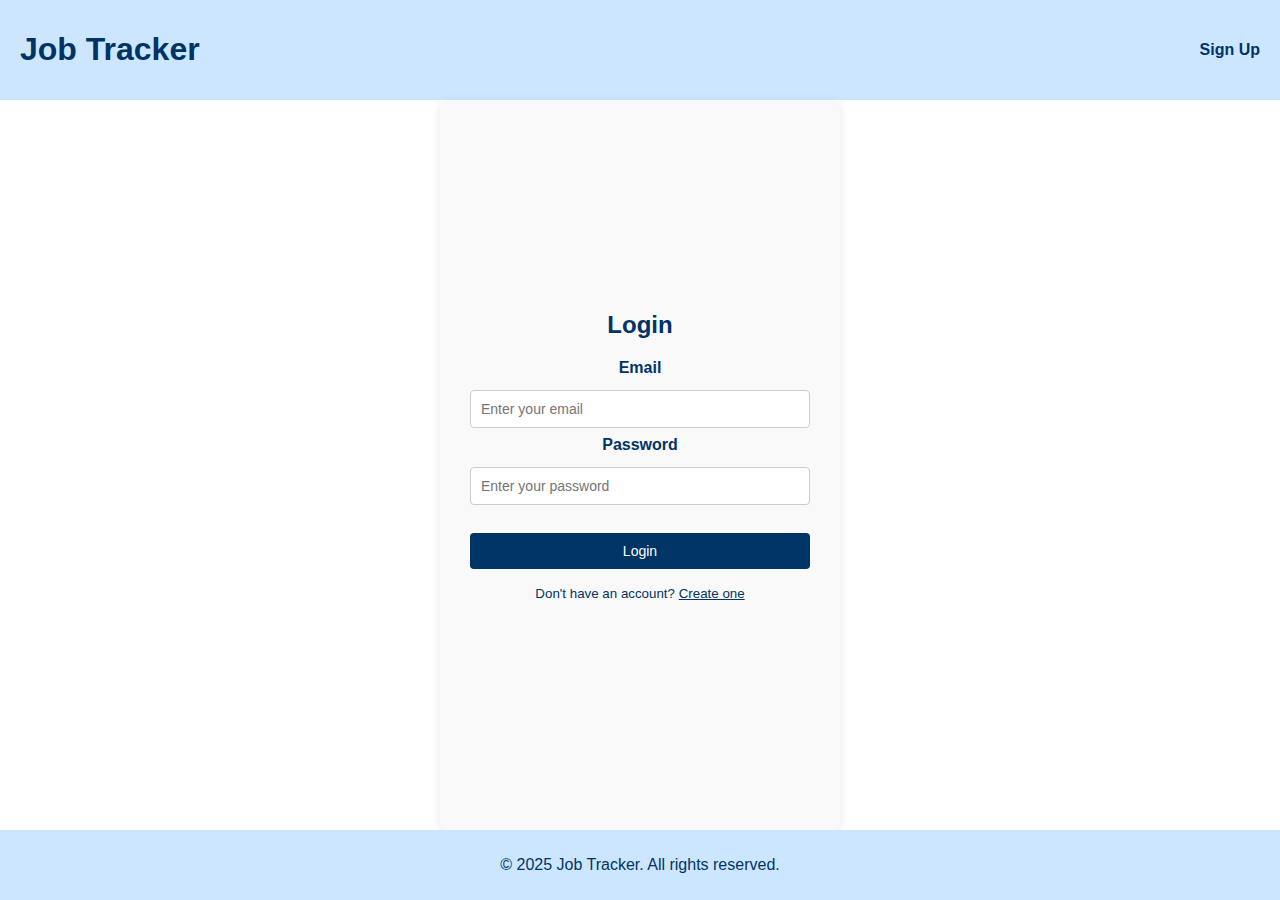
<file: index.html>
<!DOCTYPE html>
<html lang="en">
<head>
  <meta charset="UTF-8" />
  <meta name="viewport" content="width=device-width, initial-scale=1.0" />
  <title>Job Tracker - Login</title>
  <link rel="stylesheet" href="style.css" />
</head>
<body>
  <header>
    <h1>Job Tracker</h1>
    <nav>
      <a href="signup.html">Sign Up</a>
    </nav>
  </header>

  <main class="login-wrapper">
    <form class="login-form">
      <h2>Login</h2>
      <label for="email">Email</label>
      <input type="email" id="email" placeholder="Enter your email" required />

      <label for="password">Password</label>
      <input type="password" id="password" placeholder="Enter your password" required />

      <button type="submit">Login</button>

      <p class="create-account">
        <small>Don't have an account? <a href="signup.html">Create one</a></small>
      </p>
    </form>
  </main>
  <footer>
    <p>&copy; 2025 Job Tracker. All rights reserved.</p>
  </footer>

  <script src="script.js"></script>
</body>
</html>
</file>
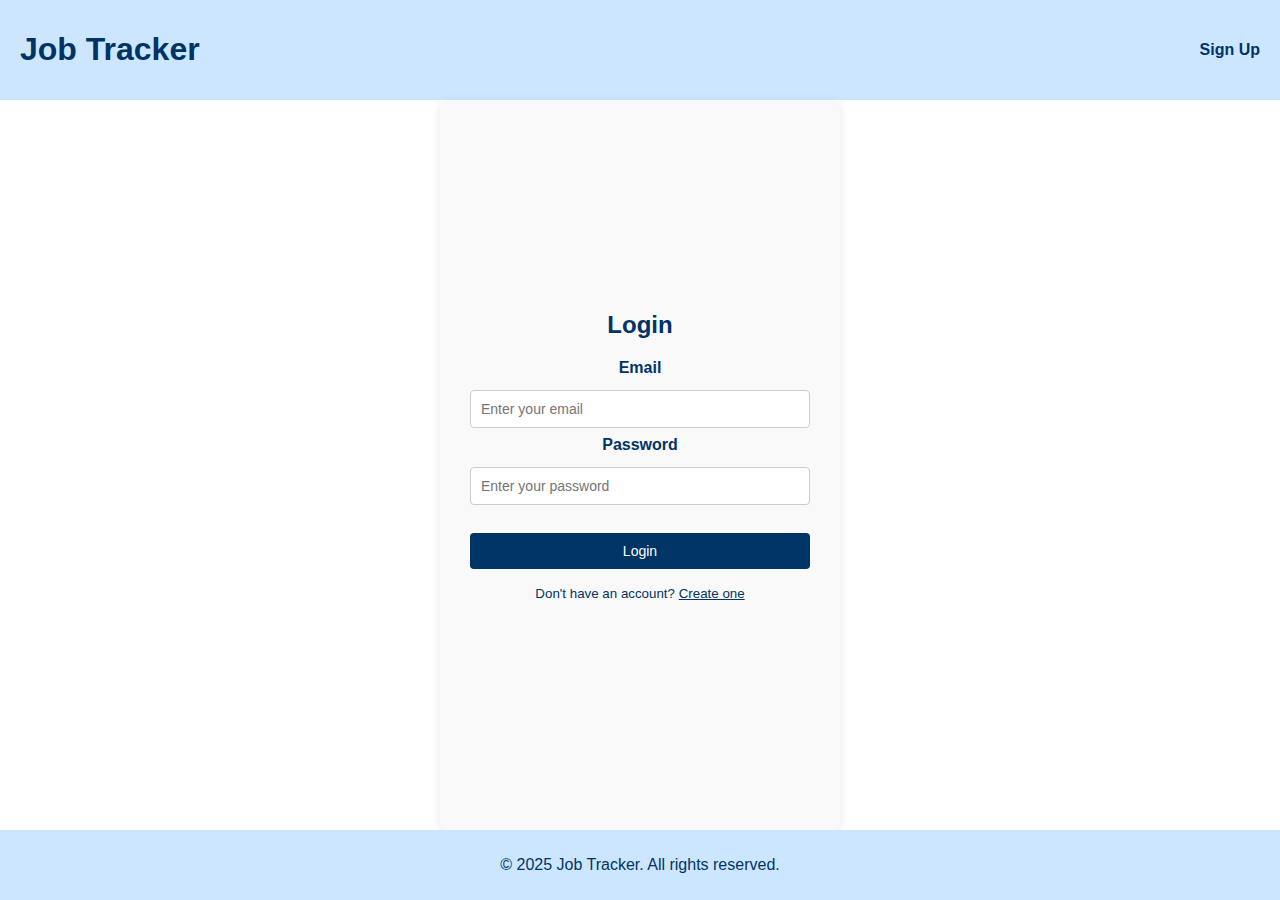
<file: home.html>
<!DOCTYPE html>
<html lang="en">
<head>
  <meta charset="UTF-8" />
  <meta name="viewport" content="width=device-width, initial-scale=1.0"/>
  <title>Job Tracker Dashboard</title>
  <link rel="stylesheet" href="style.css" />
</head>
<body>
  <header>
    <div class="nav-container">
      <h1>Job Tracker</h1>
      <nav>
        <a href="home.html" class="active">Job List</a>
        <a href="dashboard.html">Dashboard</a>
        <a href="profile.html">Profile</a>
        <a href="#" id="logout-btn">Logout</a>
        <a id="dark-mode-toggle">Dark Mode</a>
      </nav>
    </div>
  </header>
  
  <main>
    <section class="dashboard">
      <h2>Add a New Job</h2>
      <form id="add-job-form" class="job-form">
        <div class="input-row">
          <input type="text" id="job-title" placeholder="Job Title" required />
          <input type="text" id="company-name" placeholder="Company Name" required />
        </div>
        <textarea id="job-notes" placeholder="Notes..." rows="3"></textarea>
        <div class="date-row">
          <div class="form-group">
            <label for="application-date">Application Date</label>
            <input type="date" id="application-date" name="application-date">
          </div>
          <div class="form-group">
            <label for="deadline-date">Deadline</label>
            <input type="date" id="deadline-date" name="deadline-date">
          </div>
        </div>                    

        <select id="job-status">
          <option value="bookmark">Bookmark</option>
          <option value="applied">Applied</option>
          <option value="interview">Interview</option>
          <option value="accepted">Accepted</option>
          <option value="rejected">Rejected</option>
        </select>
        <button type="submit">Add Job</button>
      </form>           

      <h2>Your Applied Jobs</h2>
      <label for="search-bar">Search Jobs:</label>
      <input type="text" id="search-bar" placeholder="Search by job title or company" />
      <label for="filter-status">Filter by Status:</label>
      <select id="filter-status">
        <option value="all">All</option>
        <option value="bookmark">Bookmark</option>
        <option value="applied">Applied</option>
        <option value="interview">Interview</option>
        <option value="accepted">Accepted</option>
        <option value="rejected">Rejected</option>
      </select>

      <table class="job-table">
        <thead>
          <tr>
            <th>Job Title</th>
            <th>Company</th>
            <th>Applied On</th>
            <th>Notes</th>
            <th>Deadline</th>
            <th>Status</th>
          </tr>
        </thead>        
        <tbody id="job-list-body">
          <!-- Jobs will be inserted here -->
        </tbody>
      </table>
    </section>
  </main>

  <footer>
    <p>&copy; 2025 Job Tracker</p>
  </footer>

  <script>
    // Add logout functionality
    document.getElementById('logout-btn').addEventListener('click', function(e) {
      e.preventDefault();
      localStorage.removeItem('token');
      window.location.href = 'index.html';
    });
    
    // Debug function to check jobs data
    window.checkJobsData = function() {
      const token = localStorage.getItem('token');
      if (!token) {
        console.log('No token found');
        return;
      }
      
      fetch('http://localhost:5000/api/jobs', {
        headers: {
          'Authorization': 'Bearer ' + token,
          'Content-Type': 'application/json'
        }
      })
      .then(response => response.json())
      .then(data => {
        console.log('Jobs data:', data);
        if (data.success) {
          console.log('Number of jobs:', data.jobs.length);
          console.log('Jobs details:', data.jobs);
        } else {
          console.error('Error:', data.message);
        }
      })
      .catch(error => {
        console.error('Fetch error:', error);
      });
    };
    
    // Call checkJobsData on page load
    document.addEventListener('DOMContentLoaded', function() {
      setTimeout(checkJobsData, 1000);
    });
  </script>
  <script src="script.js"></script>
</body>
</html>
</file>
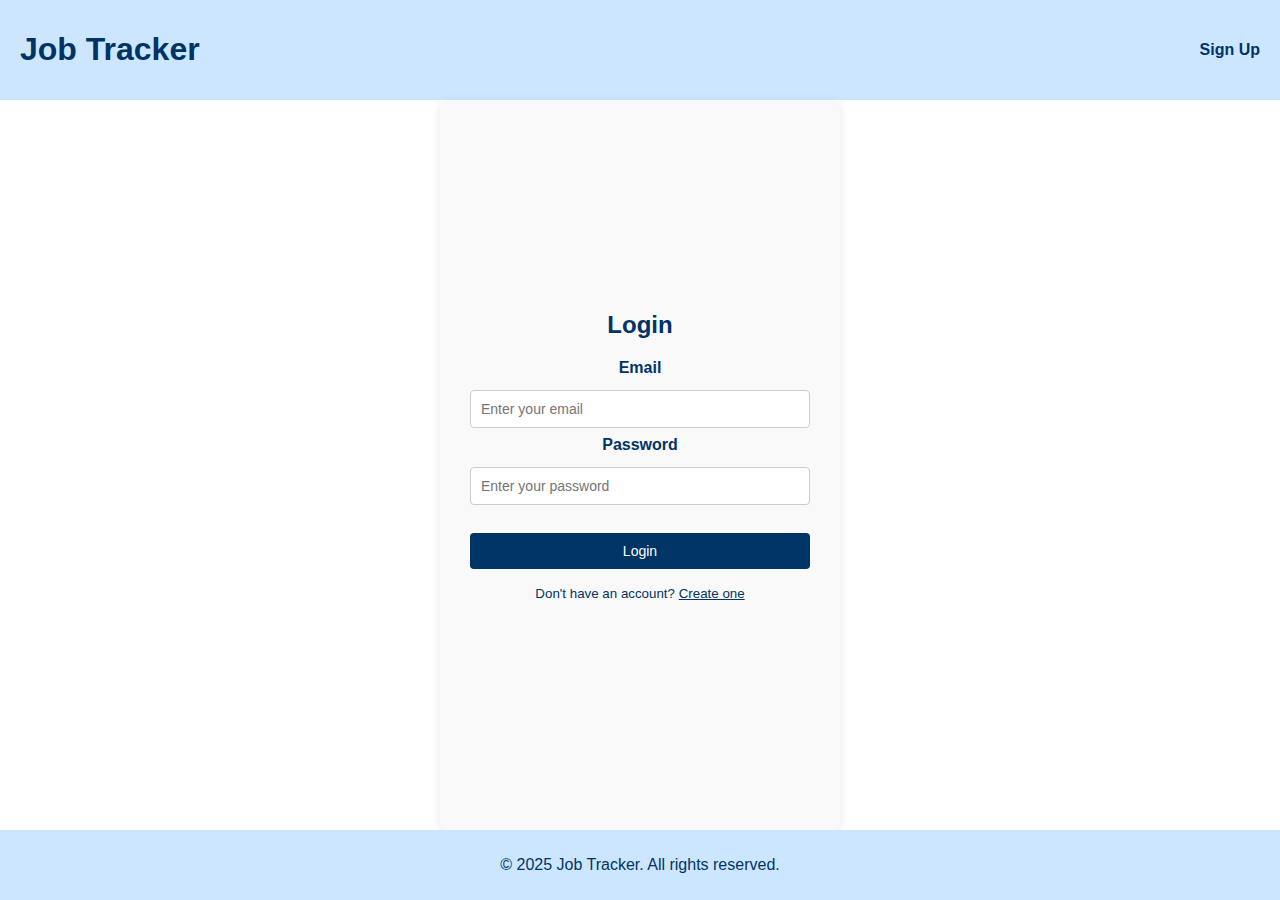
<file: job-detail.html>
<!DOCTYPE html>
<html lang="en">
<head>
  <meta charset="UTF-8" />
  <meta name="viewport" content="width=device-width, initial-scale=1.0"/>
  <title>Job Application Details</title>
  <link rel="stylesheet" href="style.css" />
  <style>
    .detail-container {
      max-width: 800px;
      margin: 0 auto;
      padding: 20px;
    }
    
    .job-header {
      display: flex;
      justify-content: space-between;
      align-items: center;
      margin-bottom: 30px;
      flex-wrap: wrap;
    }
    
    .job-title {
      font-size: 24px;
      font-weight: bold;
      margin: 0;
    }
    
    .job-company {
      font-size: 18px;
      color: #666;
      margin-top: 5px;
    }
    
    .status-label {
      margin-top: 10px;
    }
    
    .detail-section {
      margin-bottom: 30px;
      background-color: #f9f9f9;
      padding: 20px;
      border-radius: 8px;
    }
    
    .section-title {
      font-size: 18px;
      margin-top: 0;
      margin-bottom: 15px;
      border-bottom: 1px solid #ddd;
      padding-bottom: 10px;
    }
    
    .detail-row {
      display: flex;
      margin-bottom: 15px;
      flex-wrap: wrap;
    }
    
    .detail-label {
      font-weight: bold;
      width: 150px;
      margin-right: 20px;
    }
    
    .detail-value {
      flex: 1;
      min-width: 200px;
    }
    
    .notes-section {
      padding: 20px;
      background-color: #f9f9f9;
      border-radius: 8px;
      margin-bottom: 30px;
    }
    
    .notes-content {
      white-space: pre-wrap;
      line-height: 1.5;
    }
    
    .notes-editor {
      width: 100%;
      min-height: 150px;
      margin-top: 10px;
      padding: 10px;
      font-family: inherit;
      border: 1px solid #ddd;
      border-radius: 4px;
      resize: vertical;
    }
    
    .action-row {
      display: flex;
      justify-content: space-between;
      margin-top: 30px;
    }
    
    .btn-group {
      display: flex;
      gap: 15px;
    }
    
    .btn {
      padding: 10px 15px;
      border: none;
      border-radius: 4px;
      font-size: 16px;
      cursor: pointer;
    }
    
    .btn-primary {
      background-color: #003366;
      color: white;
    }
    
    .btn-secondary {
      background-color: #f1f1f1;
      color: #333;
    }
    
    .btn-danger {
      background-color: #e74c3c;
      color: white;
    }
    
    .edit-mode-controls {
      display: none;
    }
    
    /* Dark mode styles */
    body.dark-mode .detail-section,
    body.dark-mode .notes-section {
      background-color: #162b48;
      color: #fff;
    }
    
    body.dark-mode .section-title {
      border-bottom-color: #334566;
    }
    
    body.dark-mode .notes-editor {
      background-color: #0f1d32;
      color: #fff;
      border-color: #334566;
    }
    
    body.dark-mode .btn-secondary {
      background-color: #334566;
      color: #fff;
    }
    
    body.dark-mode .detail-row {
      border-bottom-color: #334566;
    }
    
    body.dark-mode .job-company {
      color: #aaa;
    }
  </style>
</head>
<body>
  <header>
    <div class="nav-container">
      <h1>Job Tracker</h1>
      <nav>
        <a href="home.html">Job List</a>
        <a href="dashboard.html">Dashboard</a>
        <a href="profile.html">Profile</a>
        <a href="#" id="logout-btn">Logout</a>
        <button id="dark-mode-toggle">Dark Mode</button>
      </nav>
    </div>
  </header>
  
  <main>
    <div class="detail-container">
      <div class="job-header">
        <div>
          <h2 class="job-title" id="job-title-display"></h2>
          <div class="job-company" id="job-company-display"></div>
        </div>
        <div class="status-label">
          <span class="status-badge" id="job-status-badge"></span>
        </div>
      </div>
      
      <!-- View Mode -->
      <div id="view-mode">
        <div class="detail-section">
          <h3 class="section-title">Job Details</h3>
          <div class="detail-row">
            <div class="detail-label">Application Date:</div>
            <div class="detail-value" id="application-date-display"></div>
          </div>
          <div class="detail-row">
            <div class="detail-label">Deadline:</div>
            <div class="detail-value" id="deadline-date-display"></div>
          </div>
          <div class="detail-row">
            <div class="detail-label">Status:</div>
            <div class="detail-value" id="status-display"></div>
          </div>
        </div>
        
        <div class="notes-section">
          <h3 class="section-title">Notes</h3>
          <div class="notes-content" id="notes-display"></div>
        </div>
        
        <div class="action-row">
          <div class="btn-group">
            <button class="btn btn-primary" id="edit-btn">Edit</button>
            <button class="btn btn-danger" id="delete-btn">Delete</button>
          </div>
          <div>
            <button class="btn btn-secondary" id="back-btn">Back to List</button>
          </div>
        </div>
      </div>
      
      <!-- Edit Mode -->
      <div id="edit-mode" style="display: none;">
        <form id="edit-form">
          <div class="detail-section">
            <h3 class="section-title">Edit Job Details</h3>
            <div class="detail-row">
              <div class="detail-label">Job Title:</div>
              <div class="detail-value">
                <input type="text" id="job-title-input" class="form-control" required>
              </div>
            </div>
            <div class="detail-row">
              <div class="detail-label">Company:</div>
              <div class="detail-value">
                <input type="text" id="job-company-input" class="form-control" required>
              </div>
            </div>
            <div class="detail-row">
              <div class="detail-label">Application Date:</div>
              <div class="detail-value">
                <input type="date" id="application-date-input" class="form-control">
              </div>
            </div>
            <div class="detail-row">
              <div class="detail-label">Deadline:</div>
              <div class="detail-value">
                <input type="date" id="deadline-date-input" class="form-control">
              </div>
            </div>
            <div class="detail-row">
              <div class="detail-label">Status:</div>
              <div class="detail-value">
                <select id="status-input" class="form-control">
                  <option value="bookmark">Bookmark</option>
                  <option value="applied">Applied</option>
                  <option value="interview">Interview</option>
                  <option value="accepted">Accepted</option>
                  <option value="rejected">Rejected</option>
                </select>
              </div>
            </div>
          </div>
          
          <div class="notes-section">
            <h3 class="section-title">Edit Notes</h3>
            <textarea id="notes-input" class="notes-editor" placeholder="Add notes about this job application..."></textarea>
          </div>
          
          <div class="action-row">
            <div class="btn-group">
              <button type="submit" class="btn btn-primary">Save Changes</button>
              <button type="button" class="btn btn-secondary" id="cancel-edit-btn">Cancel</button>
            </div>
          </div>
        </form>
      </div>
    </div>
  </main>

  <footer>
    <p>&copy; 2025 Job Tracker</p>
  </footer>

  <script src="job-detail.js"></script>
</body>
</html>
</file>
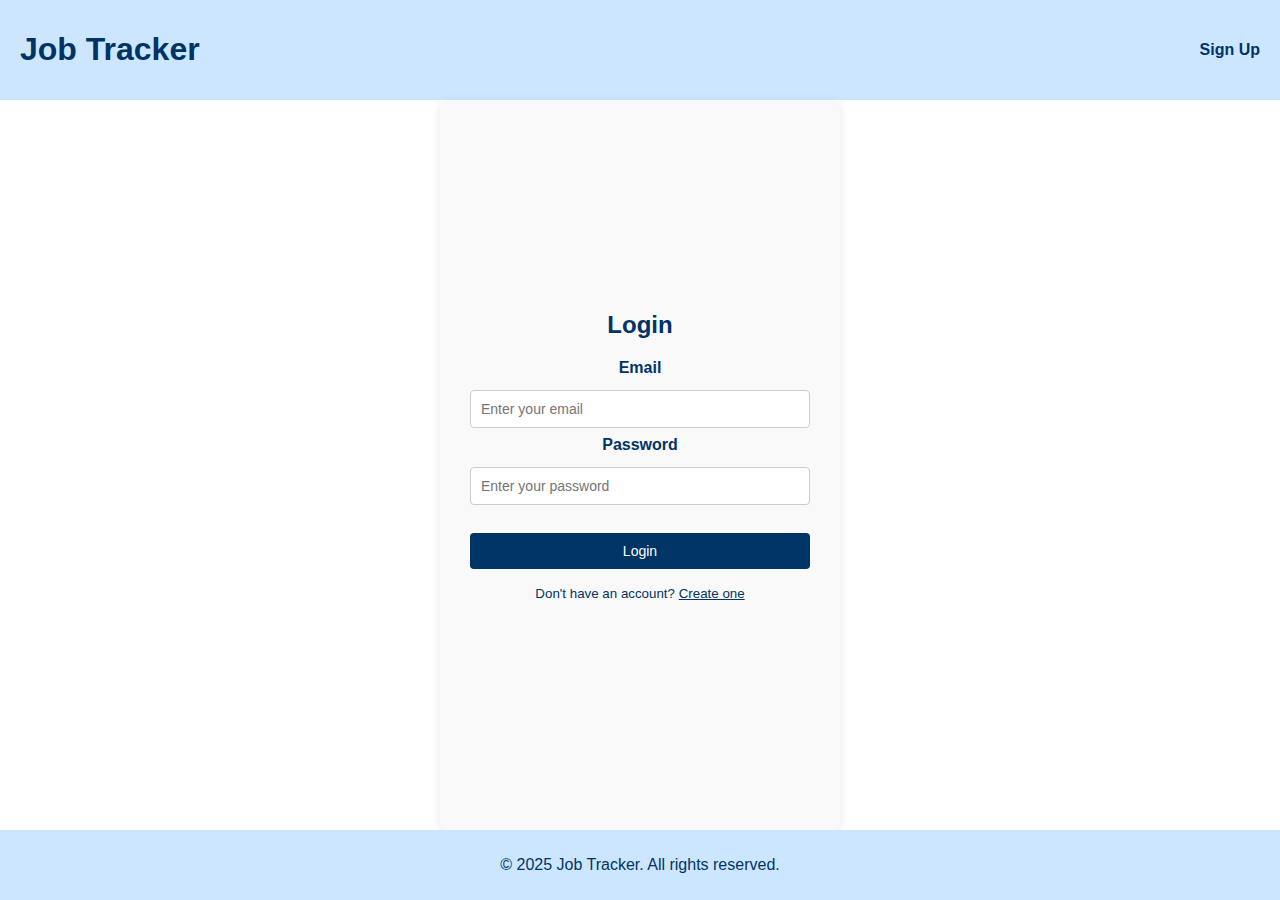
<file: profile.html>
<!DOCTYPE html>
<html lang="en">
<head>
  <meta charset="UTF-8" />
  <meta name="viewport" content="width=device-width, initial-scale=1.0"/>
  <title>User Profile - Job Tracker</title>
  <link rel="stylesheet" href="style.css" />
  <style>
    .profile-container {
      max-width: 800px;
      margin: 0 auto;
      padding: 20px;
    }
    
    .profile-header {
      margin-bottom: 30px;
      text-align: center;
    }
    
    .profile-avatar {
      width: 100px;
      height: 100px;
      border-radius: 50%;
      background-color: #cce6ff;
      display: flex;
      align-items: center;
      justify-content: center;
      font-size: 36px;
      font-weight: bold;
      color: #003366;
      margin: 0 auto 15px auto;
    }
    
    .profile-username {
      font-size: 24px;
      font-weight: bold;
      margin: 0;
    }
    
    .profile-email {
      font-size: 16px;
      color: #666;
      margin-top: 5px;
    }
    
    .profile-section {
      background-color: #f9f9f9;
      padding: 20px;
      border-radius: 8px;
      margin-bottom: 30px;
    }
    
    .section-title {
      font-size: 18px;
      margin-top: 0;
      margin-bottom: 15px;
      border-bottom: 1px solid #ddd;
      padding-bottom: 10px;
    }
    
    .form-group {
      margin-bottom: 20px;
    }
    
    .form-label {
      display: block;
      font-weight: bold;
      margin-bottom: 5px;
    }
    
    .form-control {
      width: 100%;
      padding: 10px;
      border: 1px solid #ddd;
      border-radius: 4px;
      font-size: 16px;
    }
    
    .stats-section {
      display: flex;
      flex-wrap: wrap;
      gap: 15px;
      margin-bottom: 30px;
    }
    
    .stat-card {
      flex: 1;
      min-width: 150px;
      background-color: #f9f9f9;
      border-radius: 8px;
      padding: 15px;
      text-align: center;
    }
    
    .stat-value {
      font-size: 24px;
      font-weight: bold;
      margin: 0;
      color: #003366;
    }
    
    .stat-label {
      font-size: 14px;
      color: #666;
      margin-top: 5px;
    }
    
    .action-row {
      display: flex;
      justify-content: space-between;
      margin-top: 20px;
    }
    
    .btn {
      padding: 10px 15px;
      border: none;
      border-radius: 4px;
      font-size: 16px;
      cursor: pointer;
    }
    
    .btn-primary {
      background-color: #003366;
      color: white;
    }
    
    .btn-secondary {
      background-color: #f1f1f1;
      color: #333;
    }
    
    /* Dark mode styles */
    body.dark-mode .profile-section,
    body.dark-mode .stat-card {
      background-color: #162b48;
      color: #fff;
    }
    
    body.dark-mode .section-title {
      border-bottom-color: #334566;
    }
    
    body.dark-mode .form-control {
      background-color: #0f1d32;
      color: #fff;
      border-color: #334566;
    }
    
    body.dark-mode .btn-secondary {
      background-color: #334566;
      color: #fff;
    }
    
    body.dark-mode .profile-email,
    body.dark-mode .stat-label {
      color: #aaa;
    }
    
    body.dark-mode .stat-value {
      color: #a9c7ff;
    }
    
    body.dark-mode .profile-avatar {
      background-color: #334566;
      color: #fff;
    }
  </style>
</head>
<body>
  <header>
    <div class="nav-container">
      <h1>Job Tracker</h1>
      <nav>
        <a href="home.html">Job List</a>
        <a href="dashboard.html">Dashboard</a>
        <a href="profile.html" class="active">Profile</a>
        <a href="#" id="logout-btn">Logout</a>
        <a href id="dark-mode-toggle">Dark Mode</a>
      </nav>
    </div>
  </header>
  
  <main>
    <div class="profile-container">
      <div class="profile-header">
        <div class="profile-avatar" id="profile-avatar">U</div>
        <h2 class="profile-username" id="profile-username">Username</h2>
        <div class="profile-email" id="profile-email">user@example.com</div>
      </div>
      
      <div class="stats-section">
        <div class="stat-card">
          <p class="stat-value" id="total-jobs">0</p>
          <p class="stat-label">Total Jobs</p>
        </div>
        <div class="stat-card">
          <p class="stat-value" id="active-jobs">0</p>
          <p class="stat-label">Active Applications</p>
        </div>
        <div class="stat-card">
          <p class="stat-value" id="interview-rate">0%</p>
          <p class="stat-label">Interview Rate</p>
        </div>
        <div class="stat-card">
          <p class="stat-value" id="member-since">-</p>
          <p class="stat-label">Member Since</p>
        </div>
      </div>
      
      <div class="profile-section">
        <h3 class="section-title">Account Information</h3>
        <form id="profile-form">
          <div class="form-group">
            <label for="username" class="form-label">Username</label>
            <input type="text" id="username" class="form-control" required>
          </div>
          <div class="form-group">
            <label for="email" class="form-label">Email Address</label>
            <input type="email" id="email" class="form-control" required>
          </div>
          <div class="action-row">
            <button type="submit" class="btn btn-primary">Save Changes</button>
          </div>
        </form>
      </div>
      
      <div class="profile-section">
        <h3 class="section-title">Change Password</h3>
        <form id="password-form">
          <div class="form-group">
            <label for="current-password" class="form-label">Current Password</label>
            <input type="password" id="current-password" class="form-control" required>
          </div>
          <div class="form-group">
            <label for="new-password" class="form-label">New Password</label>
            <input type="password" id="new-password" class="form-control" required>
          </div>
          <div class="form-group">
            <label for="confirm-password" class="form-label">Confirm New Password</label>
            <input type="password" id="confirm-password" class="form-control" required>
          </div>
          <div class="action-row">
            <button type="submit" class="btn btn-primary">Change Password</button>
          </div>
        </form>
      </div>
    </div>
  </main>

  <footer>
    <p>&copy; 2025 Job Tracker</p>
  </footer>

  <script src="profile.js"></script>
</body>
</html>
</file>
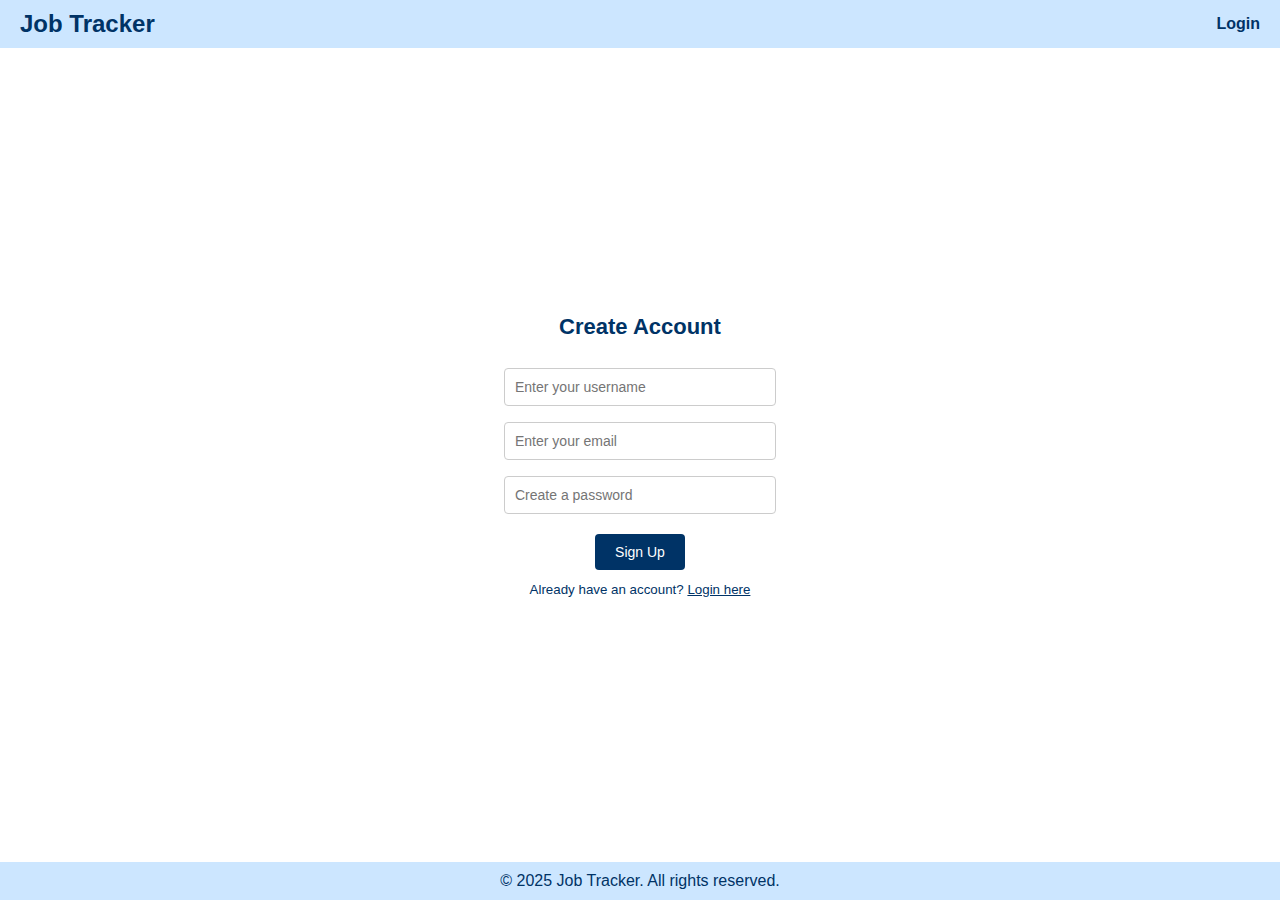
<file: signup.html>
<!DOCTYPE html>
<html lang="en">
<head>
  <meta charset="UTF-8" />
  <meta name="viewport" content="width=device-width, initial-scale=1.0"/>
  <title>Create Account - Job Tracker</title>
  <link rel="stylesheet" href="style.css" />
</head>
<body>
  <header>
    <div class="header-title">Job Tracker</div>
    <nav>
      <a href="index.html">Login</a>
    </nav>
  </header>

  <main>
    <div class="page-heading">Create Account</div>
    <form id="signup-form">
      <input type="text" id="username" placeholder="Enter your username" required />
      <input type="email" id="email" placeholder="Enter your email" required />
      <input type="password" id="password" placeholder="Create a password" required />
      <button type="submit">Sign Up</button>
    </form>
    <small>Already have an account? <a href="index.html">Login here</a></small>
  </main>

  <footer>
    © 2025 Job Tracker. All rights reserved.
  </footer>
  
  <script src="script.js"></script>
</body>
</html>
</file>
<file: style.css>
/* Global styling */
body {
  margin: 0;
  font-family: Arial, sans-serif;
  color: #003366; /* dark blue text */
  display: flex;
  flex-direction: column;
  min-height: 100vh;
}

/* Header */
header {
  background-color: #cce6ff; /* light blue */
  padding: 10px 20px;
  display: flex;
  justify-content: space-between;
  align-items: center;
}

/* Header container layout */
header .nav-container {
  display: flex;
  justify-content: space-between;
  align-items: center;
  width: 100%;
}

/* Navigation layout inside header */
nav {
  display: flex;
  align-items: center;
}

/* Navigation links */
nav a {
  margin-left: 15px;
  text-decoration: none;
  color: #003366;
  font-weight: bold;
}

nav a.active {
  border-bottom: 2px solid #003366;
}

/* Title on the left */
.header-title {
  font-size: 24px;
  font-weight: bold;
}

/* Main content */
main {
  flex: 1;
  display: flex;
  flex-direction: column;
  align-items: center;
  justify-content: center;
  padding: 40px 20px;
  text-align: center;
}

/* Page heading */
.page-heading {
  font-size: 22px;
  font-weight: bold;
  margin-bottom: 20px;
  text-align: center;
}

/* Footer */
footer {
  background-color: #cce6ff;
  color: #003366;
  text-align: center;
  padding: 10px 0;
}

/* Form layout */
form {
  display: flex;
  flex-direction: column;
  align-items: center;
}

/* Input fields */
input[type="text"],
input[type="email"],
input[type="password"] {
  margin: 8px 0;
  padding: 10px;
  width: 250px;
  border: 1px solid #ccc;
  border-radius: 4px;
  font-size: 14px;
}

/* Buttons */
button {
  margin-top: 12px;
  padding: 10px 20px;
  background-color: #003366;
  color: white;
  border: none;
  border-radius: 4px;
  font-size: 14px;
  cursor: pointer;
}
button:hover {
  background-color: #002244;
}

/* Message under form */
form + small {
  margin-top: 12px;
  display: block;
  text-align: center;
}
small a {
  color: #003366;
  text-decoration: underline;
}

/* --- Dashboard Layout --- */
main {
  width: 100%;
  padding: 20px 40px;
  box-sizing: border-box;
}

h2 {
  color: #003366;
  margin-top: 30px;
}

/* --- Job Form Styling --- */
.job-form {
  display: flex;
  flex-direction: column;
  gap: 10px;
  margin-bottom: 30px;
}

.job-form input,
.job-form select,
.job-form button {
  padding: 10px;
  font-size: 16px;
  border: 1px solid #ccc;
  border-radius: 6px;
}

.job-form button {
  background-color: #4a90e2;
  color: white;
  border: none;
  cursor: pointer;
}

.job-form button:hover {
  background-color: #357ac9;
}

.input-row {
  display: flex;
  gap: 15px;
  width: 100%;
  justify-content: center;
  flex-wrap: wrap;
}

.input-row input {
  flex: 1;
  min-width: 200px;
}

/* --- Job Table Styling --- */
.job-table {
  width: 100%;
  border-collapse: collapse;
  margin-top: 20px;
}

.job-table th,
.job-table td {
  border: 1px solid #ddd;
  padding: 15px;
  text-align: left;
}
.job-table th,
.job-table td {
  padding: 18px 15px;
}

.job-table th {
  background-color: #e6f0ff;
}
.job-table td {
  vertical-align: middle;
}

.job-table td span {
  flex: 1;
}

/* --- for tables --- */
.job-table td span[contenteditable="true"] {
  border-bottom: 1px dashed #ccc;
  padding: 2px;
  outline: none;
}

.job-table button {
  background: none;
  border: none;
  cursor: pointer;
  font-size: 18px;
  margin-left: 10px;
}

#filter-status {
  margin: 10px 0 20px;
  padding: 8px;
  font-size: 16px;
  border-radius: 6px;
  border: 1px solid #ccc;
}

/* Make job title and company name appear side by side in Add Job form */
.form-row {
  display: flex;
  gap: 20px;
  width: 100%;
}

.form-group {
  display: flex;
  gap: 15px;
  width: 100%;
  justify-content: center;
  flex-wrap: wrap;
}

.form-group input,
.form-group select {
  width: 100%;
  padding: 10px;
  font-size: 14px;
  border-radius: 6px;
  border: 1px solid #ccc;
}

/* --- for date --- */
input[type="date"] {
  padding: 10px;
  font-size: 16px;
  border: 1px solid #ccc;
  border-radius: 6px;
}

/* --- for notes --- */
textarea#job-notes {
  width: 100%;
  padding: 10px;
  font-size: 16px;
  resize: vertical;
  border: 1px solid #ccc;
  border-radius: 6px;
}

/* --- for deadline --- */
.deadline-warning {
  background-color: #ffe6e6;
  color: #cc0000;
  font-weight: bold;
}

/* --- for search bar --- */
#search-bar {
  margin: 10px 0;
  padding: 8px;
  font-size: 16px;
  width: 100%;
  max-width: 400px;
  border-radius: 6px;
  border: 1px solid #ccc;
}

/* Dark Mode Styling */
body.dark-mode {
  background-color: #003366;
  color: #ffffff;
}

/* Keep light header/footer in dark mode */
header.dark-mode,
footer.dark-mode {
  background-color: #162b48;
  color: #ffffff;
}

/* Dark mode navigation links */
nav a.dark-mode {
  color: #ffffff;
}

nav a.active.dark-mode {
  border-bottom-color: #ffffff;
}

/* Buttons in dark mode */
button.dark-mode {
  background-color: #4a90e2;
  color: white;
}
button.dark-mode:hover {
  background-color: #357ac9;
}

/* Job Table in dark mode */
.job-table.dark-mode th,
.job-table.dark-mode td {
  background-color: #162b48;
  border-color: #334566;
  color: #ffffff;
}
.job-table.dark-mode th {
  background-color: #0f1d32;
}

/* Inputs and selects in dark mode */
.job-form.dark-mode input,
.job-form.dark-mode select,
.job-form.dark-mode button,
input[type="text"].dark-mode,
input[type="email"].dark-mode,
input[type="password"].dark-mode,
input[type="date"].dark-mode,
select.dark-mode {
  background-color: #0f1d32;
  color: #ffffff;
  border-color: #334566;
}

textarea.dark-mode {
  background-color: #0f1d32;
  color: #ffffff;
  border-color: #334566;
}

/* Search bar in dark mode */
#search-bar.dark-mode {
  background-color: #0f1d32;
  color: #ffffff;
  border-color: #334566;
}

/* --- Headings in Dark Mode --- */
body.dark-mode h1,
body.dark-mode h2,
body.dark-mode h3 {
  color: #ffffff;
}

/* Dark Mode Toggle Button Styling */
#dark-mode-toggle {
  background: none;
  border: none;
  color: #003366;
  cursor: pointer;
  font-size: 16px;
  font-weight: bold;
  margin-left: 15px;
  padding: 5px 15px;
}

body.dark-mode #dark-mode-toggle {
  color: #ffffff;
}

/* --- Dates Row --- */
.date-row {
  display: flex;
  gap: 20px; /* Ensures space between the date boxes */
  margin-top: 10px;
  width: 100%;
  flex-wrap: wrap;
  justify-content: flex-start; /* Ensures that the items align properly */
}

.date-row .form-group {
  flex: 1;
  min-width: 200px; /* Minimum width for each input */
}

.date-row label {
  font-size: 16px;
  font-weight: bold;
  margin-bottom: 6px;
  display: inline-block;
}

.date-row input[type="date"] {
  width: 100%;
  padding: 10px;
  font-size: 14px;
  border: 1px solid #ccc;
  border-radius: 6px;
}

/* Match label style to rest of form */
.form-group label {
  display: block;
  margin-bottom: 6px;
  font-size: 16px;
  font-weight: bold;
  color: #003366;
}

/* Label color in dark mode */
body.dark-mode .form-group label {
  color: white;
}

/* Dashboard-specific styles */
.stats-container {
  display: flex;
  flex-wrap: wrap;
  gap: 20px;
  margin-bottom: 30px;
}

.stat-card {
  background-color: #e6f0ff;
  border-radius: 8px;
  padding: 20px;
  flex: 1;
  min-width: 200px;
  box-shadow: 0 2px 5px rgba(0,0,0,0.1);
  text-align: center;
}

.stat-value {
  font-size: 32px;
  font-weight: bold;
  color: #003366;
  margin: 10px 0;
}

.stat-label {
  font-size: 16px;
  color: #666;
}

.deadline-list {
  background-color: #fff;
  border-radius: 8px;
  padding: 20px;
  margin-bottom: 30px;
  box-shadow: 0 2px 5px rgba(0,0,0,0.1);
}

.deadline-item {
  display: flex;
  justify-content: space-between;
  padding: 12px 0;
  border-bottom: 1px solid #eee;
}

.deadline-item:last-child {
  border-bottom: none;
}

.chart-container {
  background-color: #fff;
  border-radius: 8px;
  padding: 20px;
  margin-bottom: 30px;
  box-shadow: 0 2px 5px rgba(0,0,0,0.1);
  height: 400px;
}

.tabs {
  display: flex;
  margin-bottom: 20px;
}

.tab {
  padding: 10px 20px;
  cursor: pointer;
  border-bottom: 2px solid transparent;
}

.tab.active {
  border-bottom: 2px solid #003366;
  font-weight: bold;
}

.panel {
  display: none;
}

.panel.active {
  display: block;
}

/* Status badges */
.status-badge {
  display: inline-block;
  padding: 4px 8px;
  border-radius: 4px;
  font-size: 14px;
  font-weight: bold;
}

.status-applied {
  background-color: #e3f2fd;
  color: #1976d2;
}

.status-interview {
  background-color: #e8f5e9;
  color: #388e3c;
}

.status-rejected {
  background-color: #ffebee;
  color: #d32f2f;
}

/* View buttons */
.view-btn, .view-details-btn {
  display: inline-block;
  padding: 5px 10px;
  background-color: #003366;
  color: white;
  text-decoration: none;
  border-radius: 4px;
  font-size: 14px;
  margin-left: 5px;
}

.view-btn:hover, .view-details-btn:hover {
  background-color: #002244;
}

.job-title-link {
  color: #003366;
  text-decoration: none;
  font-weight: bold;
}

.job-title-link:hover {
  text-decoration: underline;
}

/* Form controls */
.form-control {
  width: 100%;
  padding: 10px;
  border: 1px solid #ddd;
  border-radius: 4px;
  font-size: 16px;
  box-sizing: border-box;
}

/* Buttons */
.btn {
  padding: 10px 15px;
  border: none;
  border-radius: 4px;
  font-size: 16px;
  cursor: pointer;
  margin-right: 10px;
}

.btn-primary {
  background-color: #003366;
  color: white;
}

.btn-primary:hover {
  background-color: #002244;
}

.btn-secondary {
  background-color: #f1f1f1;
  color: #333;
}

.btn-secondary:hover {
  background-color: #e1e1e1;
}

.btn-danger {
  background-color: #e74c3c;
  color: white;
}

.btn-danger:hover {
  background-color: #c0392b;
}

/* Responsive adjustments */
@media (max-width: 768px) {
  .stats-container,
  .date-row,
  .input-row {
    flex-direction: column;
  }
  
  .job-table th, 
  .job-table td {
    padding: 10px 8px;
    font-size: 14px;
  }
  
  .deadline-item {
    flex-direction: column;
    gap: 5px;
  }
  
  nav {
    flex-wrap: wrap;
  }
  
  main {
    padding: 20px 10px;
  }
}

/* Dark mode customizations */
body.dark-mode .stat-card {
  background-color: #162b48;
  color: #fff;
}

body.dark-mode .stat-value {
  color: #a9c7ff;
}

body.dark-mode .stat-label {
  color: #d1d1d1;
}

body.dark-mode .deadline-list,
body.dark-mode .chart-container {
  background-color: #162b48;
  color: #fff;
}

body.dark-mode .deadline-item {
  border-bottom: 1px solid #334566;
}

body.dark-mode .tab.active {
  border-bottom-color: #a9c7ff;
}

body.dark-mode .status-applied {
  background-color: #153755;
  color: #8bb8ff;
}

body.dark-mode .status-interview {
  background-color: #133d1b;
  color: #7dde86;
}

body.dark-mode .status-rejected {
  background-color: #551c1c;
  color: #ffadad;
}

body.dark-mode .job-title-link {
  color: #a9c7ff;
}

body.dark-mode .btn-secondary {
  background-color: #334566;
  color: #fff;
}

body.dark-mode .btn-secondary:hover {
  background-color: #445577;
}
/* Line 668: Add styles for the new status badges */
.status-bookmark {
  background-color: #f3e6ff;
  color: #7a28cb;
}

.status-accepted {
  background-color: #fff3e0;
  color: #e65100;
}

/* Line 719: Add dark mode styles for the new statuses */
body.dark-mode .status-bookmark {
  background-color: #4b2d70;
  color: #d4b3ff;
}

body.dark-mode .status-accepted {
  background-color: #553810;
  color: #ffcc80;
}
/* Login and signup form specific styles */
.login-wrapper {
  max-width: 400px;
  margin: 0 auto;
  padding: 30px;
  background-color: #f9f9f9;
  border-radius: 8px;
  box-shadow: 0 2px 10px rgba(0,0,0,0.1);
}

.login-form {
  width: 100%;
}

.login-form h2 {
  margin-top: 0;
  text-align: center;
}

.login-form label {
  display: block;
  text-align: left;
  margin-bottom: 5px;
  font-weight: bold;
}

.login-form input {
  width: 100%;
  box-sizing: border-box;
}

.login-form button {
  width: 100%;
  margin-top: 20px;
}

.create-account {
  text-align: center;
  margin-top: 15px;
}

body.dark-mode .login-wrapper {
  background-color: #162b48;
}
</file>
